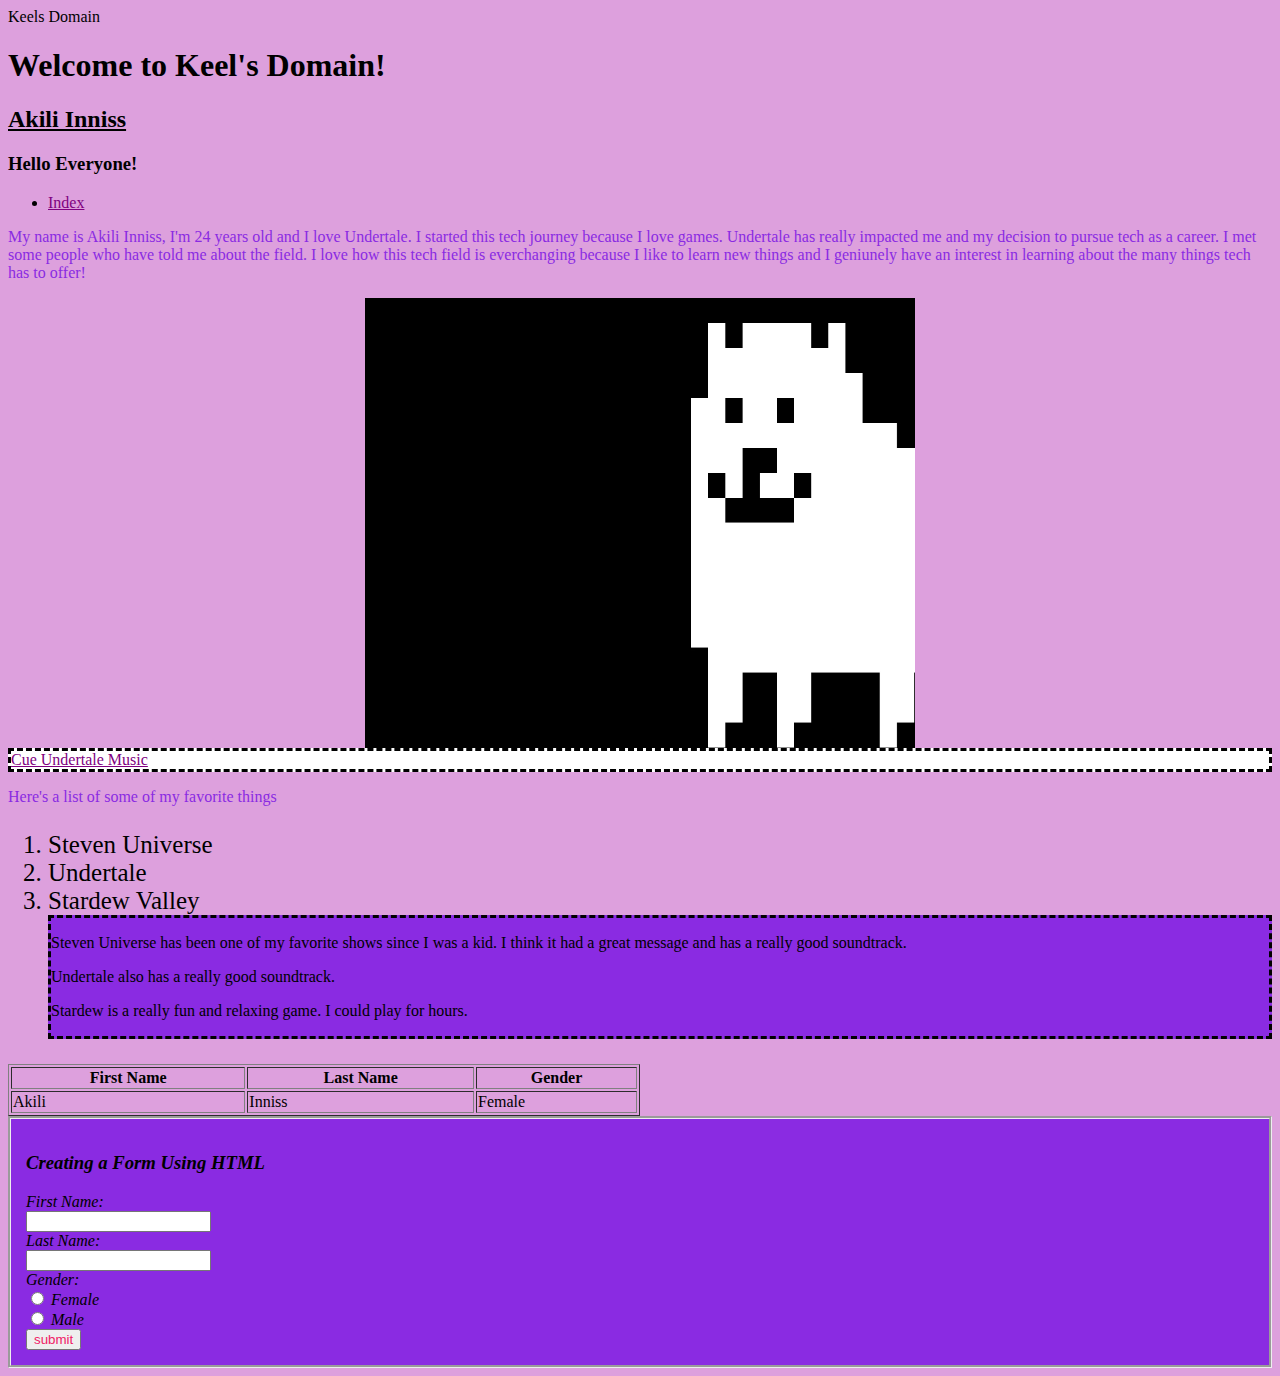
<file: Index.html>
<!DOCTYPE html>
<html>

<head>

    <link rel="stylesheet" type="text/css" href="CSS/main.css" <title>Keels Domain</title>
</head>

<body>
    <h1> Welcome to Keel's Domain! </h1>
    <h2> Akili Inniss</h2>
    <h3>Hello Everyone!</h3>
    <nav>
        <ul>
            <li>
                <a href="./Pages/stories.html">Index</a>

            </li>
        </ul>
    </nav>
    <p id="intro"> My name is Akili Inniss, I'm 24 years old and I love Undertale. I started this tech journey
        because I love games. Undertale has really impacted me and my decision to pursue tech as a career. I met some
        people who have told me about the field. I love how this tech field is
        everchanging because I like to learn new things and I geniunely have an interest in learning about the many
        things tech has to offer!</p>
    <img id="dog" src="./Images/Undertale.webp" style="width: 550px; height:450px">
    <div id="why2">
        <a href="https://www.youtube.com/watch?v=B69GfSqEZEs" target="_blank">Cue Undertale Music</a>

    </div>
    <p id="akiliList"> Here's a list of some of my favorite things</p>
    <ol id="listfav">
        <li>Steven Universe</li>
        <li>Undertale</li>
        <li>Stardew Valley</li>
        <div id="why">
            <p> Steven Universe has been one of my favorite shows since I was a kid. I think it had a great message and
                has
                a really good soundtrack.</p>
            <p>Undertale also has a really good soundtrack.</p>
            <p>Stardew is a really fun and relaxing game. I could play for hours.</p>
        </div>

    </ol>
    <table width="50%" border=solid>
        <tr>
            <th>First Name</th>
            <th>Last Name</th>
            <th>Gender</th>
        </tr>
        <tr>
            <td>Akili</td>
            <td>Inniss</td>
            <td>Female</td>
        </tr>

    </table>
    <form>
        <h3>Creating a Form Using HTML</h3>
        First Name: <br>
        <input type="text" name="firstname"> <br>
        Last Name: <br>
        <input type="text" name="class"><br>
        Gender: <br>
        <input type="radio" name="gender" value="Female">
        Female <br>
        <input type="radio" name="gender" value="Male">
        Male <br>
        <input type="button" name="submit" value="submit">

    </form>
</body>

</html>
</file>
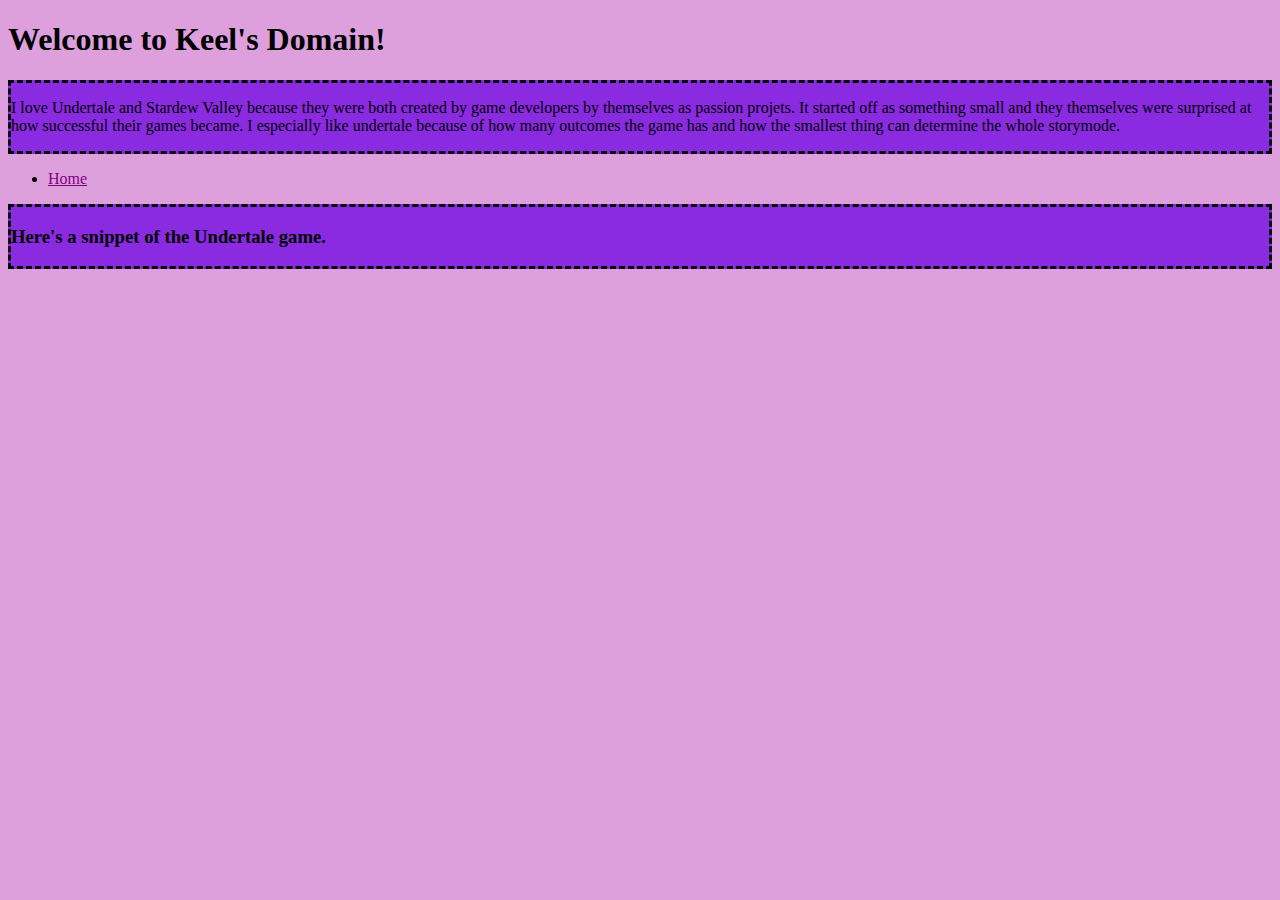
<file: Pages/stories.html>
<!DOCTYPE html>
<html lang="en">

<head>
    <link rel="stylesheet" type="text/css" href="../CSS/main.css" <meta charset="UTF-8">
    <meta http-equiv="X-UA-Compatible" content="IE=edge">
    <meta name="viewport" content="width=device-width, initial-scale=1.0">
    <title>Document</title>
</head>

<body>
    <h1> Welcome to Keel's Domain! </h1>
    <div id="why3">
        <p> I love Undertale and Stardew Valley because they were both created by game developers by themselves as
            passion
            projets. It started off as something small and they themselves were surprised at how successful their games
            became. I especially like undertale because of how many outcomes the game has and how the smallest thing can
            determine the whole storymode.</p>

    </div>
    <nav>
        <ul>
            <li>
                <a href="../Index.html">Home</a>

            </li>

        </ul>
    </nav>
    <div id="why4">
        <h3> Here's a snippet of the Undertale game.</h3>
    </div>
    <iframe id="video" width="560" height="315" src="https://www.youtube.com/embed/lrsg1Q-9dJ0?start=8"
        title="YouTube video player" frameborder="0"
        allow="accelerometer; autoplay; clipboard-write; encrypted-media; gyroscope; picture-in-picture; web-share"
        allowfullscreen></iframe>
</body>

</html>
</file>
<file: CSS/main.css>
#akiliList {
    color: blueviolet
}

#intro {
    color: blueviolet
}

#why {
    background-color: blueviolet;
    font-size: medium;
    color: black;

}

#why2 {
    background-color: white;
    font-size: medium;
    display: block;
}

#why3 {
    background-color: blueviolet;
    font-size: medium;
}

#why4 {
    background-color: blueviolet;
    font-size: medium;
}

#why,
#why2,
#why3,
#why4 {
    border: dashed;
}

form {
    padding: 15px;
    background-color: blueviolet;
    font-style: italic;
    border-style: groove;
    font-weight: 400;
}

input[type=button] :hover {
    border: solid;
    background-color: plum;
}

input[type=text]:focus {
    background-color: blueviolet;
    width: 100%;
    transition: 2s;
}

input[type=button] {
    color: rgb(239, 33, 102);
}

body {
    background-color: plum
}

a {
    color: purple;
}

ol {
    font-size: 25px;
}

h2 {
    text-decoration: underline;
}

#video {
    display: block;
    margin-left: auto;
    margin-right: auto;
}

#dog {
    display: block;
    margin-left: auto;
    margin-right: auto;
    width: 45%;
}
</file>
